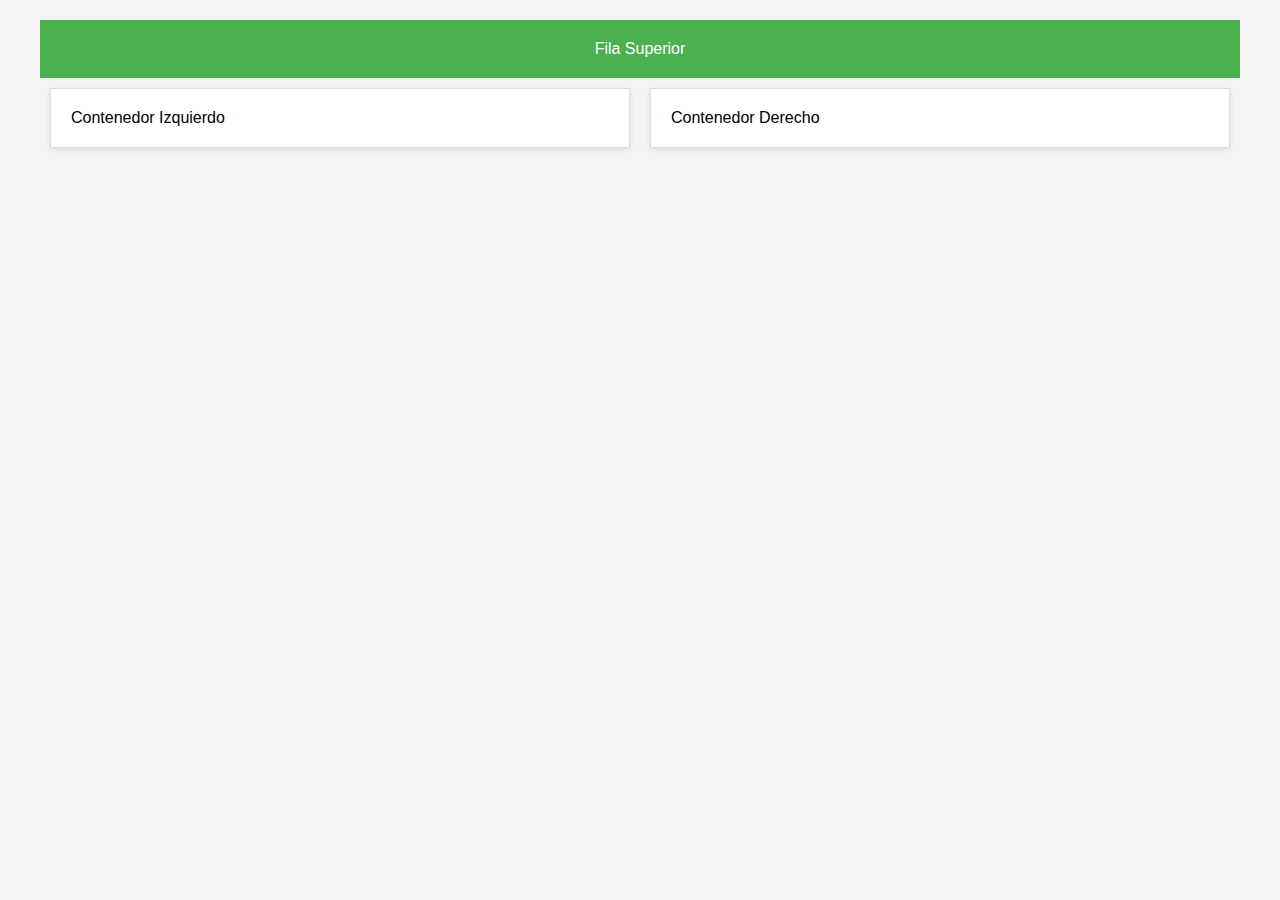
<file: pruebas/prueba.html>
<!DOCTYPE html>
<html lang="es">
<head>
    <meta charset="UTF-8">
    <meta name="viewport" content="width=device-width, initial-scale=1.0">
    <title>Contenedor Responsivo</title>
    <link rel="stylesheet" href="style.css">
    <link rel="icon" type="image/png" href="../logo.png">
</head>
<body>
    <div class="container">
        <div class="top-row">
            <div class="top-container">Fila Superior</div>
        </div>
        <div class="bottom-row">
            <div class="left-container">Contenedor Izquierdo</div>
            <div class="right-container">Contenedor Derecho</div>
        </div>
    </div>
</body>
</html>
</file>
<file: pruebas/style.css>
* {
    box-sizing: border-box;
    margin: 0;
    padding: 0;
}

body {
    font-family: Arial, sans-serif;
    background-color: #f4f4f4;
}

.container {
    display: flex;
    flex-direction: column;
    width: 100%;
    max-width: 1200px;
    margin: 20px auto;
}

.top-row {
    flex: 1; /* Ocupa el espacio disponible */
    display: flex;
    justify-content: center; /* Centra horizontalmente */
    align-items: center; /* Centra verticalmente */
    background-color: #4CAF50; /* Color de fondo */
    color: white;
    padding: 20px;
    text-align: center;
}

.bottom-row {
    display: flex; /* Establece el diseño en fila */
    flex: 2; /* Ocupa el doble de espacio que la fila superior */
}

.left-container,
.right-container {
    flex: 1; /* Cada contenedor ocupará el 50% del espacio disponible */
    padding: 20px;
    background-color: #ffffff; /* Color de fondo */
    border: 1px solid #ddd; /* Borde */
    margin: 10px; /* Espacio entre contenedores */
    box-shadow: 0 2px 5px rgba(0, 0, 0, 0.1); /* Sombra */
}

@media (max-width: 768px) {
    .bottom-row {
        flex-direction: column; /* Cambia a columna en pantallas pequeñas */
    }

    .left-container,
    .right-container {
        margin: 10px 0; /* Espacio vertical entre contenedores */
    }
}
</file>
